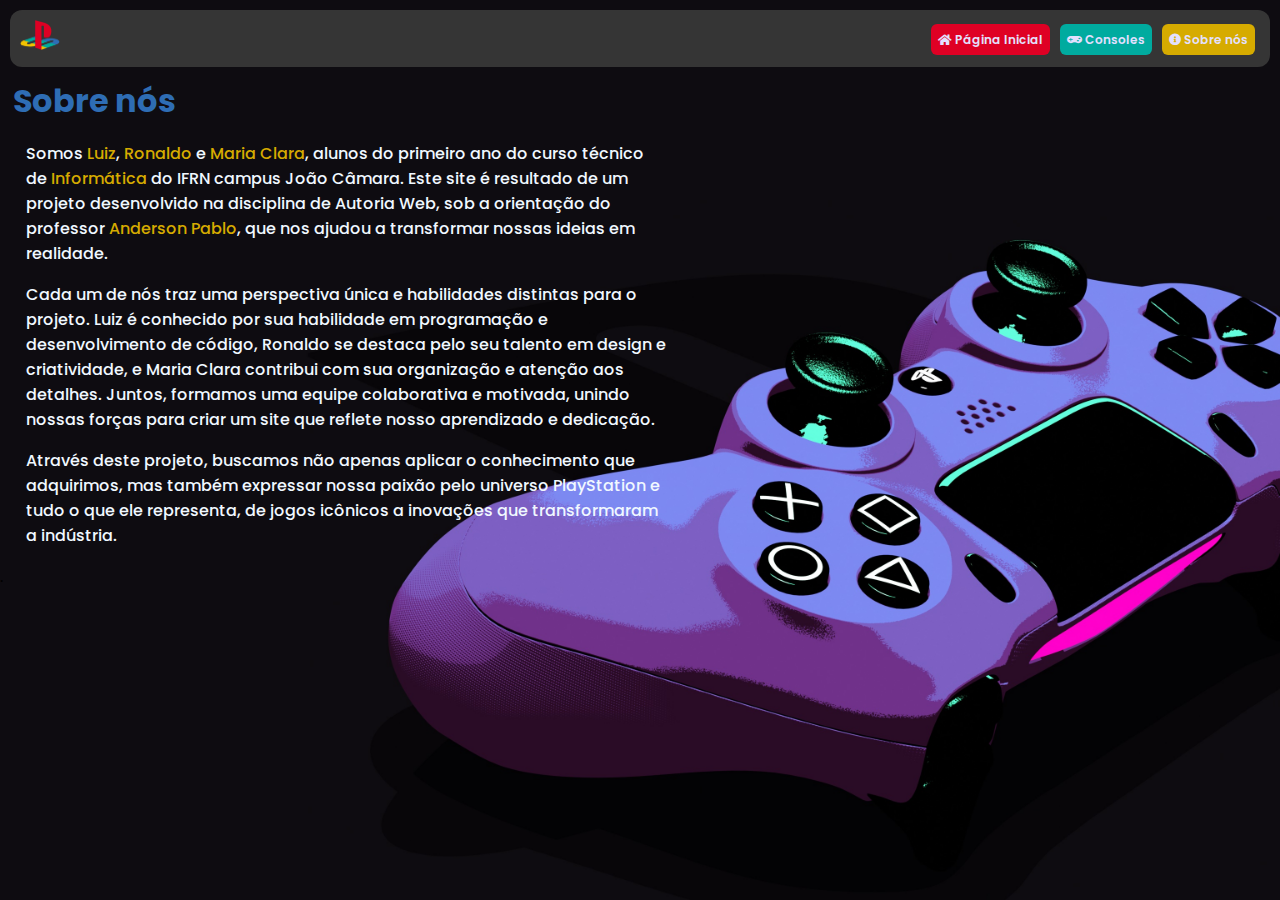
<file: sobre.html>
<!DOCTYPE html>
<html lang="PT-BR">
<head>
    <meta charset="UTF-8">
    <meta name="viewport" content="width=device-width, initial-scale=1.0">
    <title>PlaystationBR</title>
    <link rel="stylesheet" href="sobre.css">
    <link rel="shortcut icon" href="logops.png" type="image/x-icon">
    <link rel="stylesheet" href="https://cdnjs.cloudflare.com/ajax/libs/font-awesome/5.15.4/css/all.min.css">
</head>
<body>
    <!--aq em baixo está o header e seus botôes-->
        <div class="header">
        <a href="#"><img src="logops.png" alt="logo" width="40px"></a>
        <ul>
            <li><a class="r botão" href="/index.html"><i class="fa fa-home"></i><span> Página Inicial</span></a></li>
            <li><a class="g botão" href="consoles.html"><i class="fa fa-gamepad"></i><span> Consoles</span></a></li>
            <li><a class="y botão" href="sobre.html"><i class="fa fa-info-circle"></i><span> Sobre nós</span></a></li>
          
        </ul>
    </div>
    </div>
    <h1>Sobre nós</h1>
    <p class="inicial"> Somos <a href="https://www.instagram.com/luix_guss/">Luiz</a>, 
        <a href="https://www.instagram.com/__ronaldocastro/">Ronaldo</a> e 
        <a href="https://www.instagram.com/clarallima.s/">Maria Clara</a>, alunos do primeiro ano do curso técnico de 
        <a href="https://www.instagram.com/infojc/">Informática</a> 
        do IFRN campus João Câmara. Este site é resultado de um projeto desenvolvido na disciplina de Autoria Web, 
        sob a orientação do professor 
        <a href="https://www.instagram.com/andersonnpablo/">Anderson Pablo</a>, que nos ajudou a transformar nossas ideias em realidade.
        <p class="inicial">Cada um de nós traz uma perspectiva única e habilidades distintas para o projeto. Luiz é conhecido 
        por sua habilidade em programação e desenvolvimento de código, Ronaldo se destaca pelo seu talento 
        em design e criatividade, e Maria Clara contribui com sua organização e atenção aos detalhes. Juntos, 
        formamos uma equipe colaborativa e motivada, unindo nossas forças para criar um site que reflete nosso 
        aprendizado e dedicação.</p> 
      <p class="inicial">Através deste projeto, buscamos não apenas aplicar o conhecimento que adquirimos, mas também expressar 
       nossa paixão pelo universo PlayStation e tudo o que ele representa, de jogos icônicos a inovações que 
       transformaram a indústria.</p>
        
        .</p>
        
</body>
</html>
</file>
<file: sobre.css>
/*Importação de fonte*/
@import url('https://fonts.googleapis.com/css2?family=Poppins&display=swap');

/*aqui foi mais p imagem do fundo, me baseei em alguns tutoriais e algumas coisas q aprendi no curso q to fznd(Gugu falando aq) */
body {
    background:  url('wallpaper.jpg');
    background-size: cover;  
    background-position: center;  
    background-repeat: no-repeat; 
    background-attachment: fixed;  
    font-family: 'Poppins', 'Arial';
    margin: 0;
    padding: 0;
 }
 

 .header{
     background-color: #353535;
     border-radius: 12px;
     margin:10px;
     display: flex;
     justify-content: space-between; 
     align-items: center; 
     padding: 10px ; 
 }
 
 ul li a {
     text-decoration: none;
     color: #e3e0ff;
     position: relative;
     font-weight: 600;
 }
 
 .header ul {
     display: flex; 
     padding: 0; 
     margin: 0; 
     list-style-type: none;
 }
 
 .botão {
     border-radius: 6px;
     padding: 7px;
     margin: 5px;
     font-size: 12px;
 }
 /*Aqui o r, g e y significam as cores em inglês(red,green e yellow)e ainda peguei as cores da logo do playstation*/
 .r {
     background-color: #df0024;
 }
 .g {
     background-color: #00ab9f;
 }
 .y {
     background-color: #d6ab00;
 }

 /*aq é do titulo da pagina*/
 h1 {
    color: #2E6DB4 ;
    margin: 0;
    margin-left: 1%;
}
/*Parágrafo inicial e único*/
p.inicial {
    color: aliceblue;
    margin-left: 2%;
    width: 50%;
    font-weight: 500;

}
p a{
    text-decoration: none;
    color: #d6ab00;
}
 /*Aqui é pra caso a tela for menor que 768px, ela ter essas propriedades ae*/
 @media (max-width: 768px) {
    .botão span{
        display: none;
    }
    .header {
        height: 40px;  
    }
    p.inicial {
       color: aliceblue;
       margin-left: 2%;
       width: 95%;
       font-weight: 500;
  
   }
  
}
</file>
